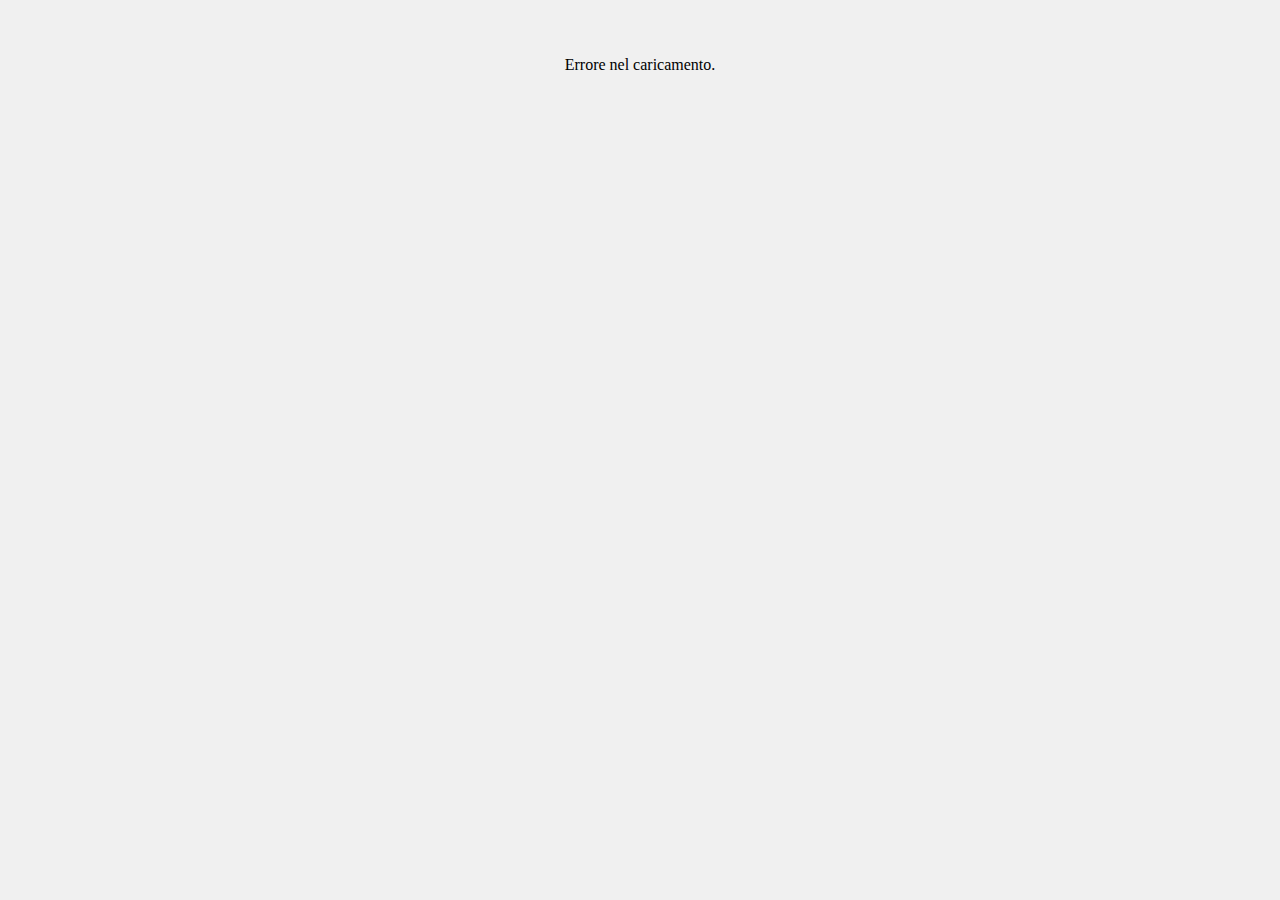
<file: webcam_spiaggia_modificata.html>
<!DOCTYPE html>
<html lang="it">
<head>
  <meta charset="UTF-8">
  <title>Webcam Spiaggia</title>
  <style>
    body {
      background-color: #f0f0f0;
      text-align: center;
      padding: 2em;
    }
    img {
      border: 5px solid #222;
      max-width: 90vw;
      height: auto;
      box-shadow: 0 0 20px #999;
    }
  </style>
</head>
<body>
  <div id="image-container">
    <p>Caricamento in corso…</p>
  </div>

  <script>
    async function loadImage() {
      try {
        const res = await fetch('https://flat-mountain-90b0.agn19278.workers.dev/');
        const json = await res.json();

        const data = json.data;
        const dates = Object.keys(data).sort().reverse();

        for (let date of dates) {
          const entry = data[date];
          if (entry.picture_url) {
            document.getElementById('image-container').innerHTML = `
              <img src="${entry.picture_url}" alt="Webcam Spiaggia">
            `;
            return;
          }
        }

        document.getElementById('image-container').innerHTML = '<p>Nessuna immagine trovata.</p>';
      } catch (err) {
        document.getElementById('image-container').innerHTML = '<p>Errore nel caricamento.</p>';
        console.error(err);
      }
    }

    loadImage();
  </script>
</body>
</html>
</file>
